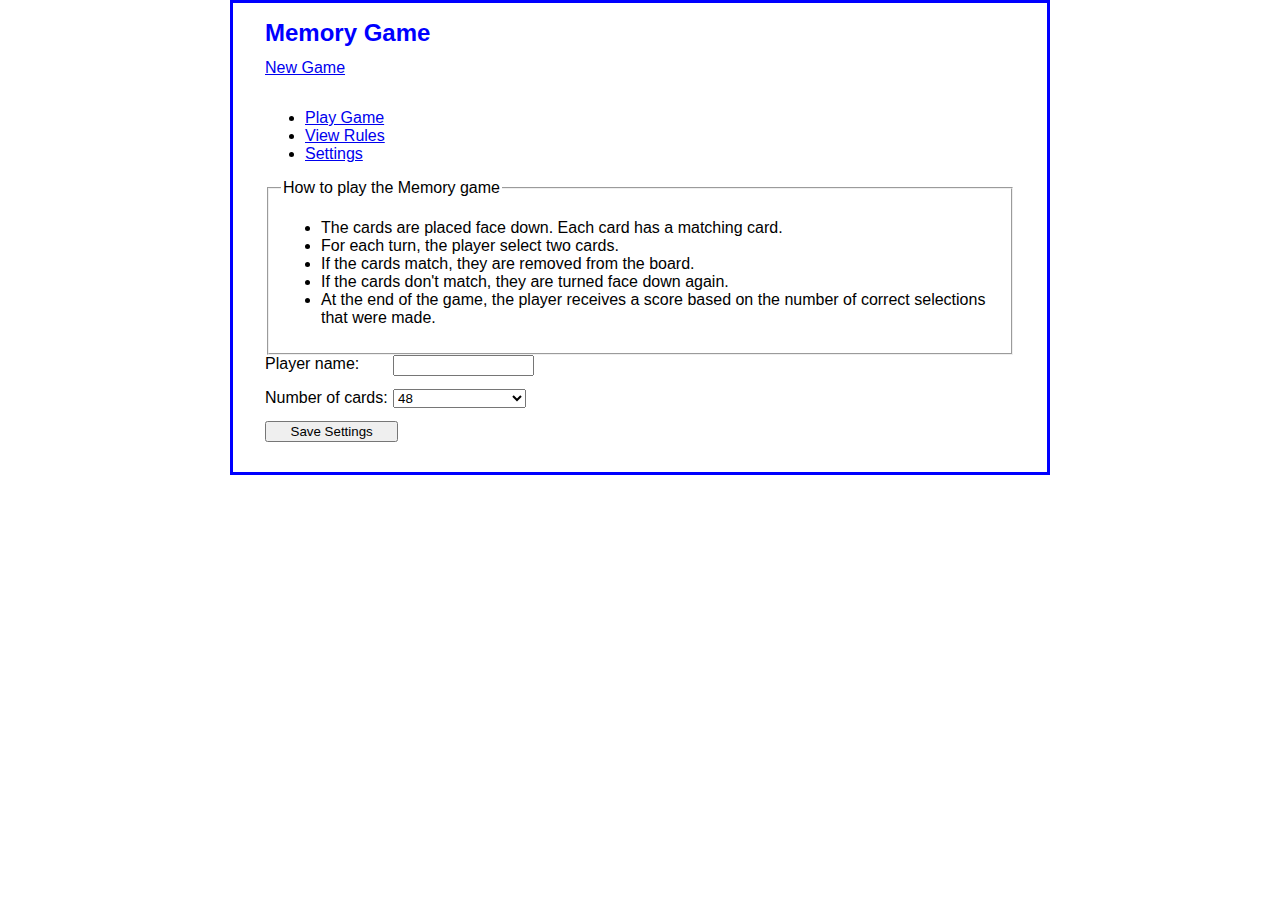
<file: OLD/original/index.html>
<!DOCTYPE html>
<html>
<head>
    <title>Memory Game</title>
    <link type="text/css" rel="stylesheet" href="jquery-ui.min.css"> 
    <link type="text/css" rel="stylesheet" href="memory.css"> 
    <script src="https://code.jquery.com/jquery-3.1.1.min.js"></script>
    <script src="jquery-ui.min.js"></script> 
</head>
<body>
    <header>
        <h1>Memory Game</h1>
        <p id="new_game"><a href="index.html">New Game</a></p>
        <p id="player">&nbsp;</p>	
        <p id="high_score">&nbsp;</p>
        <p id="correct">&nbsp;</p>        	
        <div class="clear"></div>       
    </header>
    <main>         
        <div id="tabs"> 
            <ul>
                <li><a href="#tabs-1">Play Game</a></li>
                <li><a href="#tabs-2">View Rules</a></li>
                <li><a href="#tabs-3">Settings</a></li>
            </ul>
            <div id="tabs-1">
                <div id="cards"></div>
            </div>
            <div id="tabs-2">
                <fieldset>
                    <legend>How to play the Memory game</legend>
                    <ul>
                        <li>The cards are placed face down. Each card has a matching card.</li>
                        <li>For each turn, the player select two cards.</li>
                        <li>If the cards match, they are removed from the board.</li>
                        <li>If the cards don't match, they are turned face down again.</li>
                        <li>At the end of the game, the player receives a score based on the number
                            of correct selections that were made.</li>
                    </ul>
                </fieldset>
            </div>
            <div id="tabs-3">
                <label for='player_name'>Player name:</label>
                <input type='text' id='player_name'><br>
                
                <label for='num_cards'>Number of cards:</label>
                <select id='num_cards'>
                    <option>48</option>
                    <option>40</option>
                    <option>32</option>
                    <option>24</option>
                    <option>16</option>
                    <option>8</option>
                </select><br>
                
                <input type='button' id='save_settings' value='Save Settings'>
            </div>
        </div>
    </main> 
</body>
</html>
</file>
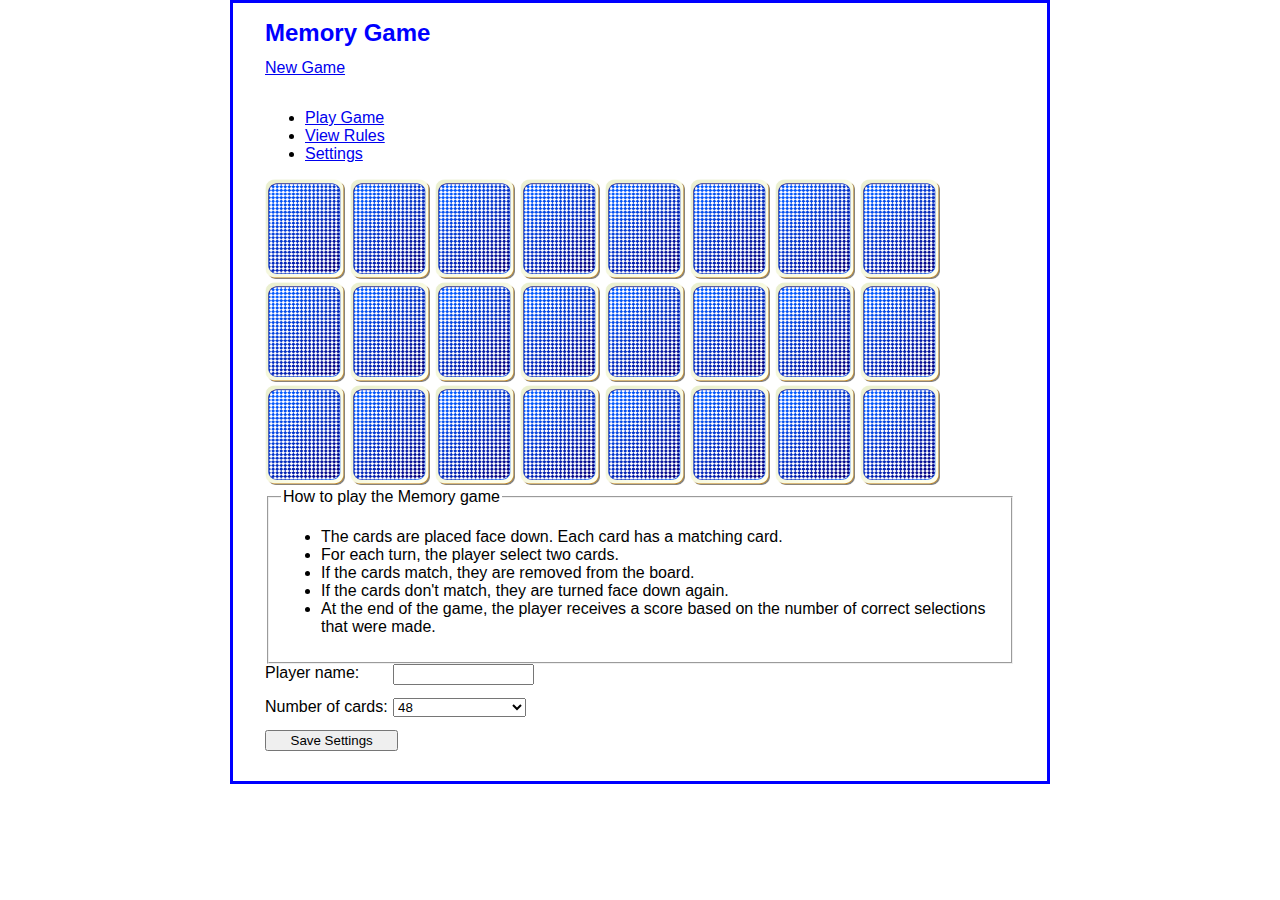
<file: Starter Files/memory_1/index.html>
<!DOCTYPE html>

<html>

<head>

<title>Memory Game</title>

<link type="text/css" rel="stylesheet" href="jquery-ui.min.css" />

<link type="text/css" rel="stylesheet" href="memory.css" />

<script src="https://code.jquery.com/jquery-3.1.1.min.js"></script>



<script src="jquery-ui.min.js"></script>

</head>

<body>

<header>

<h1>Memory Game</h1>

<p id="new_game"><a href="index.html">New Game</a></p>

<p id="player">&nbsp;</p>

<p id="high_score">&nbsp;</p>

<p id="correct">&nbsp;</p>

<div class="clear"></div>

</header>

<main>

<div id="tabs">

<ul>

<li><a href="#tabs-1">Play Game</a></li>

<li><a href="#tabs-2">View Rules</a></li>

<li><a href="#tabs-3">Settings</a></li>

</ul>

<div id="tabs-1">

<div id="cards">

<div id="row1">

<a href="#" id="images/card_1.png" alt=""><img src="images/back.png"width="100px" height="100px" alt=""></a>

<a href="#" id="images/card_2.png" alt=""><img src="images/back.png"width="100px" height="100px" alt=""></a>

<a href="#" id="images/card_3.png" alt=""><img src="images/back.png"width="100px" height="100px" alt=""></a>

<a href="#" id="images/card_4.png" alt=""><img src="images/back.png"width="100px" height="100px" alt=""></a>

<a href="#" id="images/card_5.png" alt=""><img src="images/back.png"width="100px" height="100px" alt=""></a>

<a href="#" id="images/card_6.png" alt=""><img src="images/back.png"width="100px" height="100px" alt=""></a>

<a href="#" id="images/card_7.png" alt=""><img src="images/back.png"width="100px" height="100px" alt=""></a>

<a href="#" id="images/card_8.png" alt=""><img src="images/back.png"width="100px" height="100px" alt=""></a>

</div>

<div id="row2">

<a href="#" id="images/card_9.png" alt=""><img src="images/back.png" width="100px" height="100px"alt=""></a>

<a href="#" id="images/card_10.png" alt=""><img src="images/back.png"width="100px" height="100px" alt=""></a>

<a href="#" id="images/card_11.png" alt=""><img src="images/back.png" width="100px" height="100px"alt=""></a>

<a href="#" id="images/card_12.png" alt=""><img src="images/back.png"width="100px" height="100px" alt=""></a>

<a href="#" id="images/card_13.png" alt=""><img src="images/back.png" width="100px" height="100px"alt=""></a>

<a href="#" id="images/card_14.png" alt=""><img src="images/back.png" width="100px" height="100px"alt=""></a>

<a href="#" id="images/card_15.png" alt=""><img src="images/back.png" width="100px" height="100px"alt=""></a>

<a href="#" id="images/card_16.png" alt=""><img src="images/back.png" width="100px" height="100px"alt=""></a>

</div>

<div id="row3">

<a href="#" id="images/card_17.png" alt=""><img src="images/back.png" width="100px" height="100px"alt=""></a>

<a href="#" id="images/card_18.png" alt=""><img src="images/back.png"width="100px" height="100px" alt=""></a>

<a href="#" id="images/card_19.png" alt=""><img src="images/back.png"width="100px" height="100px" alt=""></a>

<a href="#" id="images/card_20.png" alt=""><img src="images/back.png"width="100px" height="100px" alt=""></a>

<a href="#" id="images/card_21.png" alt=""><img src="images/back.png"width="100px" height="100px" alt=""></a>

<a href="#" id="images/card_22.png" alt=""><img src="images/back.png"width="100px" height="100px" alt=""></a>

<a href="#" id="images/card_23.png" alt=""><img src="images/back.png" width="100px" height="100px"alt=""></a>

<a href="#" id="images/card_24.png" alt=""><img src="images/back.png"width="100px" height="100px" alt=""></a>

</div>

</div>

</div>

<div id="tabs-2">

<fieldset>

<legend>How to play the Memory game</legend>

<ul>

<li>

The cards are placed face down. Each card has a matching card.

</li>

<li>For each turn, the player select two cards.</li>

<li>If the cards match, they are removed from the board.</li>

<li>

If the cards don't match, they are turned face down again.

</li>

<li>

At the end of the game, the player receives a score based on the

number of correct selections that were made.

</li>

</ul>

</fieldset>

</div>

<div id="tabs-3">

<label for="player_name">Player name:</label>

<input type="text" id="player_name" /><br />

<label for="num_cards">Number of cards:</label>

<select id="num_cards">

<option>48</option>

<option>40</option>

<option>32</option>

<option>24</option>

<option>16</option>

<option>8</option>

</select><br />

<input type="button" id="save_settings" value="Save Settings" />

</div>

</div>

</main>
<script src="cardScript.js"></script>
</body>

</html>
</file>
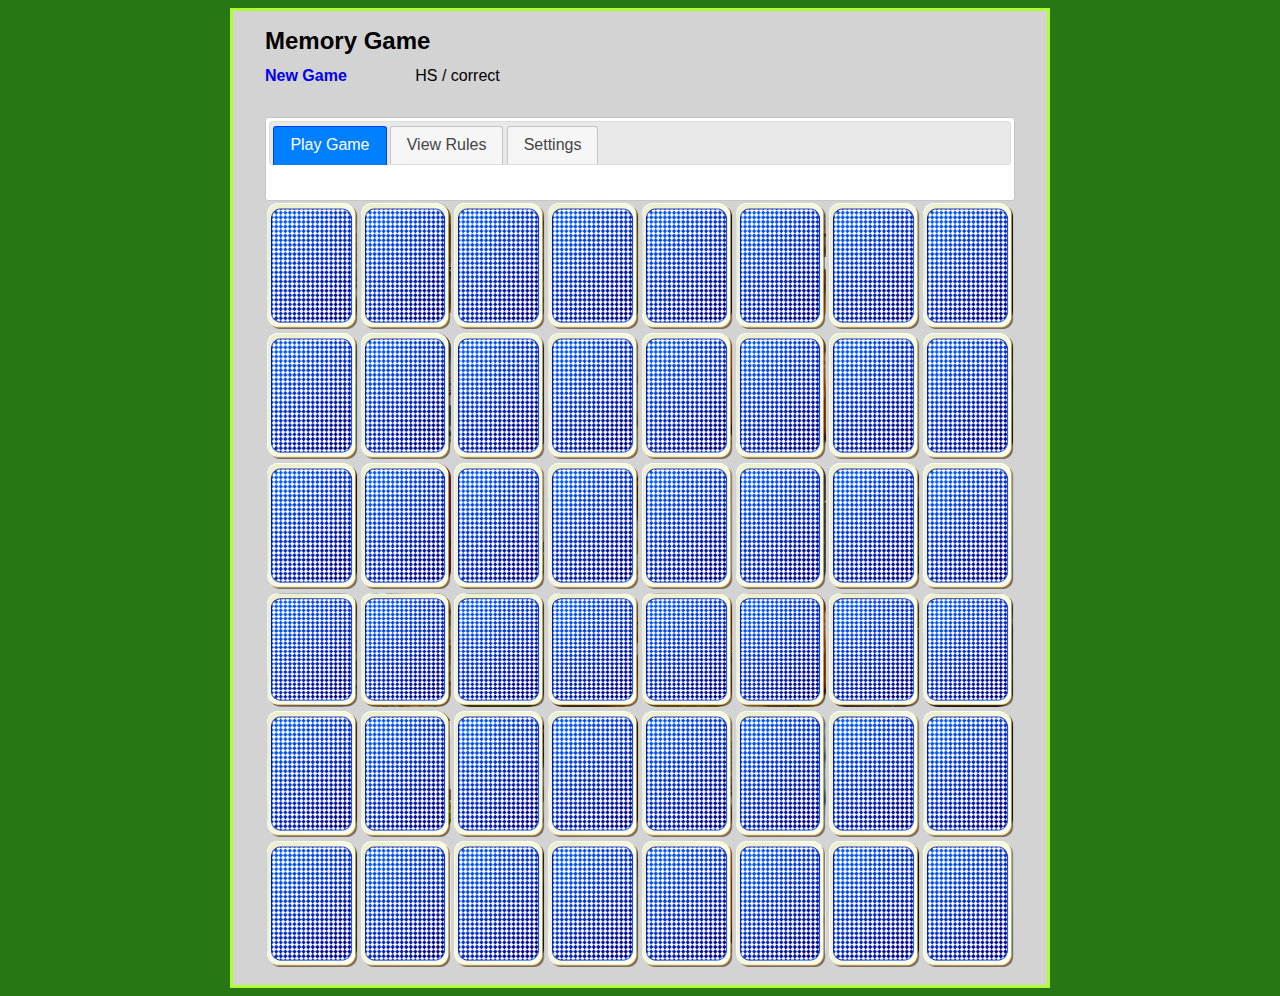
<file: OLD/index-o.html>
<!DOCTYPE html>
<html>
  <head>
    <title>Memory Game</title>
    <link type="text/css" rel="stylesheet" href="jquery-ui.min.css" />
    <link type="text/css" rel="stylesheet" href="memory.css" />
    <script src="https://code.jquery.com/jquery-3.1.1.min.js"></script>
    <script src="jquery-ui.min.js"></script>
  </head>
  <body>
    <div id="wrapper">
    <header>
      <h1>Memory Game</h1>
      <p id="new_game"><a href="index.html" id="newGameLink">New Game</a></p>
      <p id="player">&nbsp;</p>
      <p>HS / correct</p>
      <p id="high_score"></p>
      <p id="correct"></p>
      <div class="clear"></div>
    </header>
    <main>
      <div id="tabs">
        <ul>
          <li><a href="#tabs-1">Play Game</a></li>
          <li><a href="#tabs-2">View Rules</a></li>
          <li><a href="#tabs-3">Settings</a></li>
        </ul>
        <div id="tabs-1">
          <div id="cards"></div>
        </div>
        <div id="tabs-2">
          <fieldset>
            <legend>How to play the Memory game</legend>
            <ul>
              <li>The cards are placed face down. Each card has a matching card.</li>
              <li>For each turn, the player select two cards.</li>
              <li>If the cards match, they are removed from the board.</li>
              <li>If the cards don't match, they are turned face down again.</li>
              <li>At the end of the game, the player receives a score based on the
                number of correct selections that were made.</li>
            </ul>
          </fieldset>
        </div>
        <div id="tabs-3">
          <label for="player_name">Player name:</label>
          <input type="text" id="player_name">

          <label for="num_cards">Number of cards:</label>
          <select id="num_cards">
            <option>48</option>
            <option>40</option>
            <option>32</option>
            <option>24</option>
            <option>16</option>
            <option>8</option></select
          ><br />

          <input type="button" id="save_settings" value="Save Settings" />
        </div>
      </div>
    </main>
    <div id="demo"></div>
    </div>
  </body>

  <script src="js/memory.js"></script>
  <script src="js/settings.js"></script>
  <script src="js/card.js"></script>
  <script src="js/cards.js"></script>
  <script src="js/scores.js"></script>
  <script src="js/preload.js"></script>
</html>
</file>
<file: OLD/original/memory.css>
body {
    font-family: Verdana, Arial, Helvetica, sans-serif;
    font-size: 100%;
    background-color: white;
    width: 750px;  
    margin: 0 auto;
    border: 3px solid blue;
    padding: 0 2em 1em;
}
h1 { 
    font-size: 150%;
    color: blue;
    margin-bottom: .5em;
}
label {
    float: left;
    width: 8em;
}
input, select { 
    width: 10em;
    margin-right: 1em;
    margin-bottom: 1em;
}
input[type=checkbox] { 
    width: 2em;
}
header p {
	margin: 0 2em 1em 0;
}
#new_game, #player, #high_score, #correct {
	float: left;
}
#cards img {
    height: 100px;
    width: 80px;
    padding-right: 5px;
    padding-bottom: 3px;
    float: left; 
}
.clear {
    clear: both;
}
</file>
<file: Starter Files/memory_1/memory.css>
body {
    font-family: Verdana, Arial, Helvetica, sans-serif;
    font-size: 100%;
    background-color: white;
    width: 750px;  
    margin: 0 auto;
    border: 3px solid blue;
    padding: 0 2em 1em;
}
h1 { 
    font-size: 150%;
    color: blue;
    margin-bottom: .5em;
}
label {
    float: left;
    width: 8em;
}
input, select { 
    width: 10em;
    margin-right: 1em;
    margin-bottom: 1em;
}
input[type=checkbox] { 
    width: 2em;
}
header p {
	margin: 0 2em 1em 0;
}
#new_game, #player, #high_score, #correct {
	float: left;
}
#cards img {
    height: 100px;
    width: 80px;
    padding-right: 5px;
    padding-bottom: 3px;
    float: left; 
}
.clear {
    clear: both;
}
.memory-game {

    font-size: 0;
    
    }
    
    .memory-game-inner {
    
    margin: 0 auto;
    
    padding: 0;
    
    width: 100%;
    
    text-align: center;
    
    }
    
    .memory-card-container {
    
    display: inline-block;
    
    position: relative;
    
    }
    
    .memory-card-container a.front .back, .memory-card-container a.back .front {
    
    display: none;
    
    }
    
    .memory-card-container a.front .front, .memory-card-container a.back .back {
    
    display: block;
    
    }
    
    .memory-card-wrapper {
    
    position: absolute;
    
    top: 50%;
    
    left: 50%;
    
    }
    
    .memory-card-container a {
    
    display: block;
    
    position: absolute;
    
    top: 0;
    
    left: 0;
    
    padding: 0;
    
    }
    
    .memory-card-container, .memory-card-container * {
    
    will-change: transform;
    
    }
    
    .card {
    
    border-radius: 6px;
    
    border-width: 2px;
    
    border-style: solid;
    
    }
    
    .card.front {
    
    border-color: black;
    
    }
    
    .card.back {
    
    border-color: #666;
    
    background-color: #ddd;
    
    }
</file>
<file: OLD/memory.css>
body {
    font-family: Roboto, sans-serif;
    background-color: #277714;
}

#wrapper {
    background-color: lightgrey;
    width: 750px;
    margin: 0 auto;
    padding: 0 2em 1em;
    border: 3px solid greenyellow;
}

h1 {
    font-size: 150%;
    margin-bottom: .5em;
}

label {
    width: 8em;
}

input,
select {
    width: 10em;
    margin-right: 1em;
    margin-bottom: 1em;
}

input[type=checkbox] {
    width: 2em;
}

header p {
    margin: 0 2em 1em 0;
}

#new_game,
#player,
#high_score,
#correct {
    float: left;
}

#cards img {
    height: 100px;
    width: 80px;
    padding-right: 5px;
    padding-bottom: 3px;
    float: left;
}

.clear {
    clear: both;
}

#demo {
    display: flex;
    flex-wrap: wrap;
    justify-content: center;
}

#demo>div {
    width: 12.5%;
    padding: 2px;
    box-sizing: border-box;
    position: relative;
}

#demo>div img {
    width: 100%;
    height: 100%;
}

#demo>div.matched {
    opacity: 0;
}

#demo>div img:not(.back) {
    max-height: 122px;
    border-radius: 15px;
}

#demo>div .back {
    position: absolute;
    transition: 0.5s;
    opacity: 1;
    width: calc(100% - 4px);
    height: calc(100% - 4px);
    left: 50%;
    top: 50%;
    transform: translate(-50%, -50%);
}

#demo>div .back.selected {
    pointer-events: none;
    opacity: 0;
}

#demo>div .back.selected.hide {
    opacity: 0;
}

#newGameLink {
    text-decoration: none;
    font-weight: bold;
}

#newGameLink:hover {
    color: greenyellow;
    text-decoration: wavy;
    font-weight: bolder;
}
</file>
